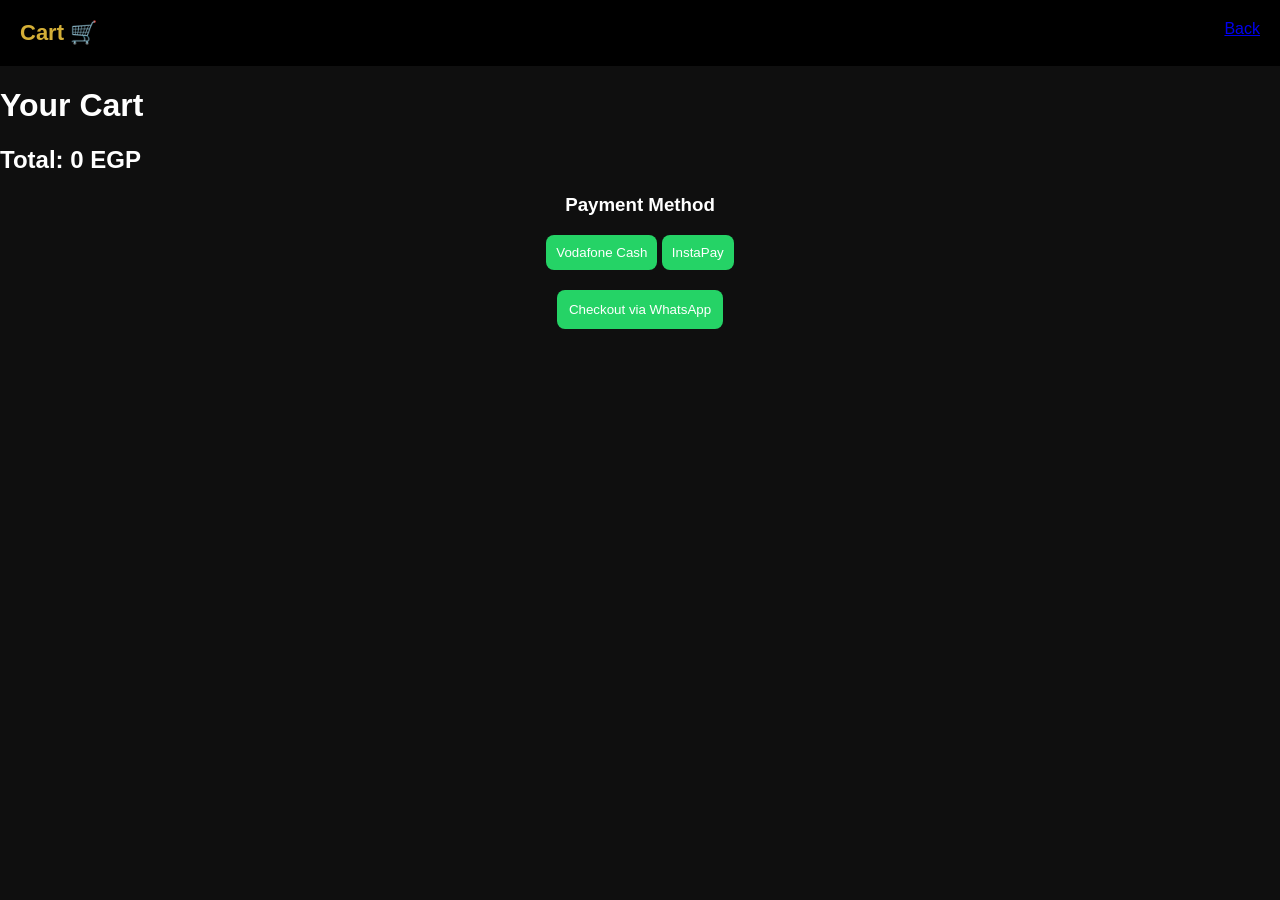
<file: cart.html>
<!DOCTYPE html>
<html lang="en">
<head>
<meta charset="UTF-8">
<meta name="viewport" content="width=device-width, initial-scale=1.0">
<title>Cart</title>
<link rel="stylesheet" href="style.css">
</head>

<body>

<nav>
<div class="logo">Cart 🛒</div>
<a href="index.html">Back</a>
</nav>

<h1>Your Cart</h1>

<div id="cartItems"></div>

<h2 id="total"></h2>

<div class="payment">
<h3>Payment Method</h3>

<button onclick="setPayment('Vodafone Cash')">Vodafone Cash</button>
<button onclick="setPayment('InstaPay')">InstaPay</button>
</div>

<button class="checkout" onclick="checkout()">Checkout via WhatsApp</button>

<script src="script.js"></script>
</body>
</html>
</file>
<file: style.css>
body{
margin:0;
font-family:Arial;
background:#0f0f0f;
color:white;
overflow-x:hidden;
}

/* LOADER */
#loader{
position:fixed;
width:100%;
height:100vh;
background:#111;
display:flex;
justify-content:center;
align-items:center;
z-index:9999;
opacity:1;
transition:0.5s;
}

#loader h1{
color:#D4AF37;
font-size:50px;
animation:pulse 1.5s infinite;
}

@keyframes pulse{
50%{transform:scale(1.2);}
}

/* NAV */
nav{
display:flex;
justify-content:space-between;
padding:20px;
background:#000;
position:sticky;
top:0;
z-index:1000;
}

.logo{
color:#D4AF37;
font-weight:bold;
font-size:22px;
}

.cart{
color:white;
text-decoration:none;
}

/* HERO */
.hero{
height:70vh;
display:flex;
flex-direction:column;
justify-content:center;
align-items:center;
text-align:center;
background:
linear-gradient(rgba(0,0,0,.6),rgba(0,0,0,.6)),
url("https://images.unsplash.com/photo-1521572163474-6864f9cf17ab") center/cover;
}

.hero h1{
color:#D4AF37;
font-size:50px;
}

/* PRODUCTS */
.container{
position:relative;
margin:40px;
}

.slider{
display:flex;
gap:20px;
overflow:hidden;
scroll-behavior:smooth;
}

.card{
min-width:250px;
background:#1a1a1a;
padding:10px;
border-radius:10px;
text-align:center;
transition:.3s;
}

.card:hover{
transform:scale(1.05);
}

.card img{
width:100%;
border-radius:10px;
}

/* BUTTONS */
button{
background:#25D366;
border:none;
padding:10px;
color:white;
border-radius:8px;
cursor:pointer;
transition:.3s;
}

button:hover{
transform:scale(1.1);
box-shadow:0 0 10px #25D366;
}

/* ARROWS */
.arrow{
position:absolute;
top:45%;
background:#D4AF37;
width:40px;
height:40px;
border:none;
cursor:pointer;
font-size:18px;
}

.left{left:-10px;}
.right{right:-10px;}

/* CART PAGE */
.payment{
text-align:center;
margin-top:20px;
}

.checkout{
display:block;
margin:20px auto;
padding:12px;
background:#25D366;
}
</file>
